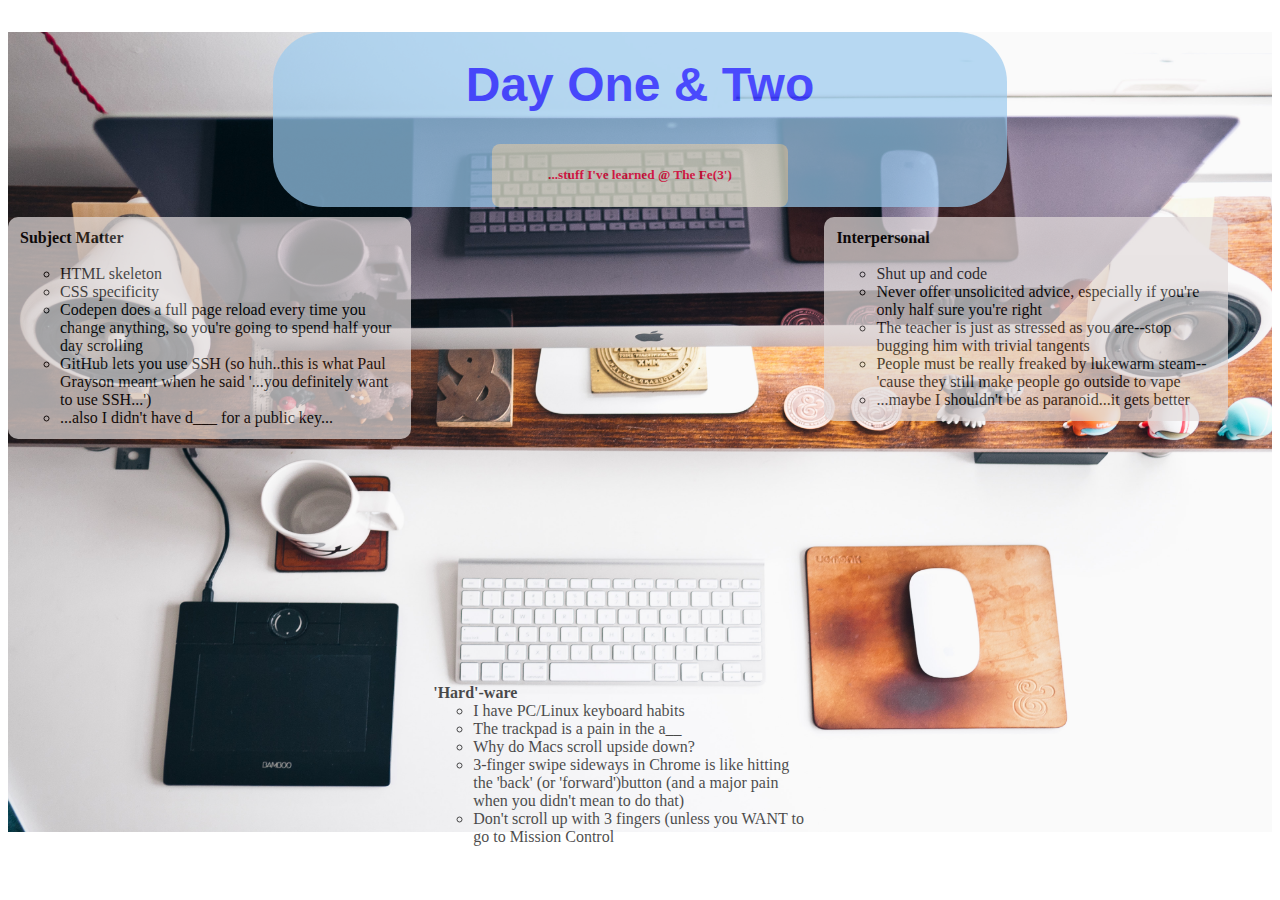
<file: index.html>
<!DOCTYPE html>
<html lang="en">
<head>
	<meta charset="UTF-8">
	<title>Day One</title>
	<link rel="stylesheet" type="text/css" href="style.css" />
</head>
<body>
<div id="wrapper">
	<div id="banner">
	  <h1>Day One & Two</h1>
	  <div id="sub_title">
	    <h5>...stuff I've learned @ The Fe(3')</h5>
	  </div>
	</div> 

	<div>
	  <ul class="threesome">
	    <li class="one-third gr"><strong>Subject Matter</strong><br><br>
	      <ul>
	        <li>HTML skeleton</li>
	        <li>CSS specificity</li>
	        <li>Codepen does a full page reload every time you change anything, so you're going to spend half your day scrolling</li>
	        <li>GitHub lets you use SSH (so huh..this is what Paul Grayson meant when he said '...you definitely want to use SSH...')</li>
	        <li>...also I didn't have d___ for a public key...</li>
	      </ul>
	     </li>
	    <li class="one-third" id="ctr"><strong>'Hard'-ware</strong>
	      <ul>
	        <li>I have PC/Linux keyboard habits</li>
	        <li>The trackpad is a pain in the a__</li>
	        <li>Why do Macs scroll upside down?</li>
	        <li>3-finger swipe sideways in Chrome is like hitting the 'back' (or 'forward')button (and a major pain when you didn't mean to do that)</li>
	        <li>Don't scroll up with 3 fingers (unless you WANT to go to Mission Control</li>
	      </ul>
	     </li>
	    <li class="one-third gr" id="rgt"><strong>Interpersonal</strong>
	      <ul><br>
	        <li>Shut up and code</li>
	        <li>Never offer unsolicited advice, especially if you're only half sure you're right</li>
	        <li>The teacher is just as stressed as you are--stop bugging him with trivial tangents</li>
	        <li>People must be really freaked by lukewarm steam--'cause they still make people go outside to vape</li>
	        <li>...maybe I shouldn't be as paranoid...it gets better</li>
	      </ul>
	    </li>
	  </ul>

	</div>

</div>


	
</body>
</html>
</file>
<file: style.css>
#wrapper {
  width: 100%;
  height: 800px;
  background-image: url("photo.jpg");
  /*background-repeat: no-repeat;*/
  background-size: 100% 100%;
  
}

#banner {
  width: 58%;
  margin: auto;
  background: #9BCBEF;
  border-radius: 50px;  
  text-align: center;  
  opacity: 0.7;
}

#banner h1 {
  font-family: Arial;
  font-size: 3em;
  color: blue;
  padding-top: 25px;
}

#banner #sub_title {
 width: 40%;
 padding: 1px; 
 border-radius: 8px; 
 margin: auto;
 text-align: center;
 background: #EAEAD5;
 font-family: verdana;
}

#banner #sub_title h5 {
  color: #FF0033;
  opacity: 1.0;
}

h4 {
  font-family: verdana;
}

.threesome {  
  display: inline;
}

.one-third {
  list-style-type: none;
  float: left;
  width: 30%;
  padding: 12px;
  font-family: verdana;
  opacity: 0.7;
}

.gr {
  background: #e2dcdc;
  margin-top: 10px;
  border-radius: 10px;
}


#ctr {
  margin-top: 465px; 
  margin-left: 10px;
}
</file>
